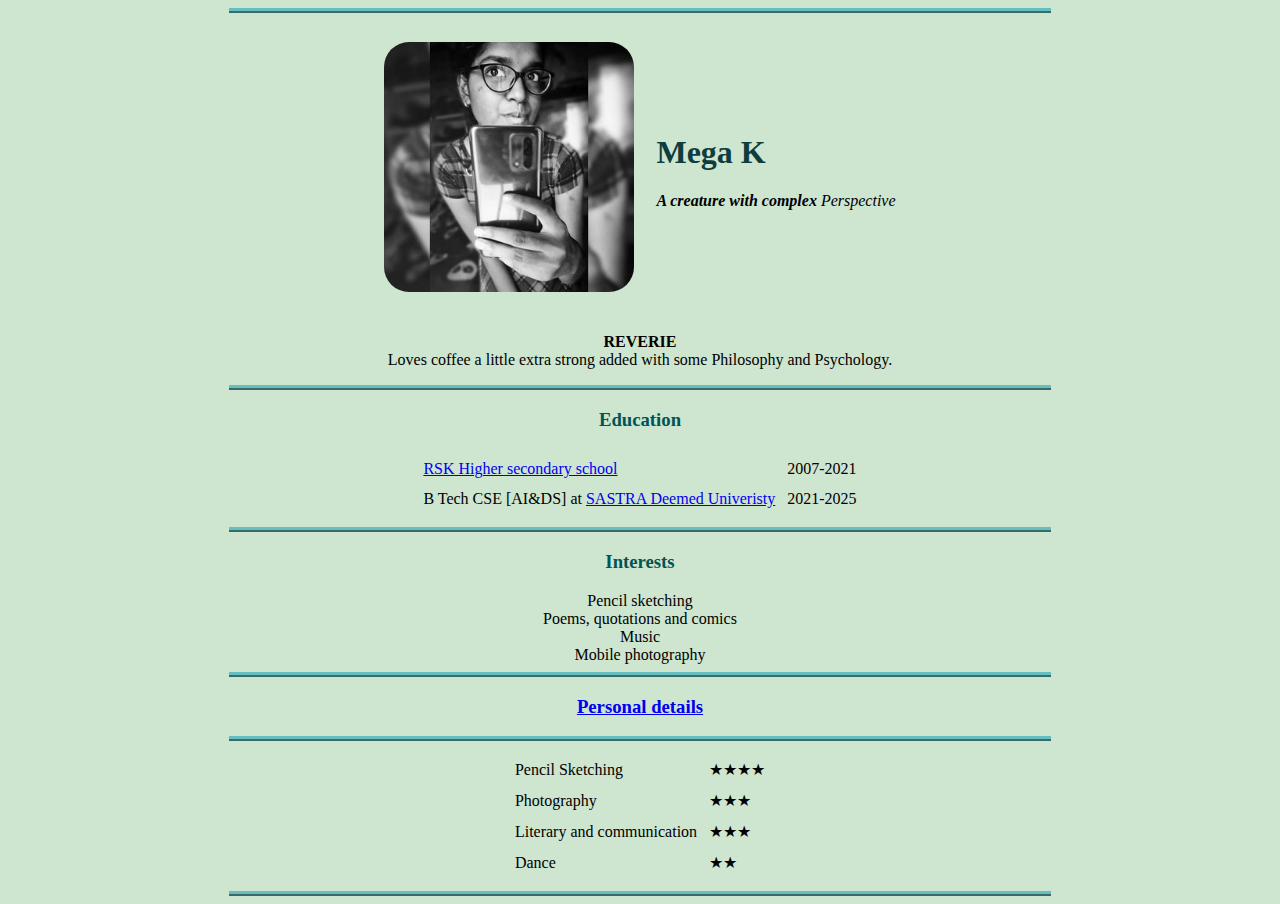
<file: index.html>
<!DOCTYPE html>
<html lang="en" dir="ltr">

<head>
  <meta charset="utf-8">
  <title>Mega's personel site</title>
  <link rel="stylesheet" href="styles.css">
</head>

<body>
  <center>
  <hr size="5" noshade>
  <table cellspacing="20">
    <tr>
      <td>
        <img class="mega"src="megapic.jpg" alt="Spectacle doodle" height="250" width="250">

      </td>
      <td>
        <h1>Mega K</h1>
        <p>
          <em><strong>A creature with complex </strong>Perspective</em>
        </p>

      </td>
    </tr>
  </table>
  <p>
    <b>REVERIE</b><br /> Loves coffee a little extra strong added with some Philosophy and Psychology.
  </p>


  <hr noshade>
  <h3>Education</h3>
<table cellspacing="10">
      <tr>
        <td>
          <a href="https://rsk.edu.in/try/">RSK Higher secondary school</a>
</td>
        <td>
          2007-2021
        </td>
      </tr>
      <tr>
  <td>
    B Tech CSE [AI&DS] at <a href="https://www.sastra.edu/">SASTRA Deemed Univeristy</a>
</td>
<td>
2021-2025
</td>
</tr>
</table>
  <hr noshade/>
  <h3>Interests</h3>
  <table>
    <tr>
      Pencil sketching
    </tr><br />
    <tr>
      Poems, quotations and comics
    </tr><br />
    <tr>
      Music
    </tr><br />
    <tr>
      Mobile photography
    </tr>
  </table>
  <hr noshade/>
  <h3><a href="personal.html">Personal details</a></h3>
  <hr noshade/>
  <table cellspacing="10">
<tr>
  <td>
    Pencil Sketching
  </td>
  <td>
    ★★★★
  </td>
</tr>
<tr>
  <td>
    Photography
  </td>
  <td>
    ★★★
  </td>
</tr>
<tr>
  <td>
    Literary and communication
  </td>
  <td>
    ★★★
  </td>
</tr>
<tr>
  <td>
    Dance
  </td>
  <td>
    ★★
  </td>
</tr>
</table>
<hr size="5" noshade/>
</center>
</body>

</html>
</file>
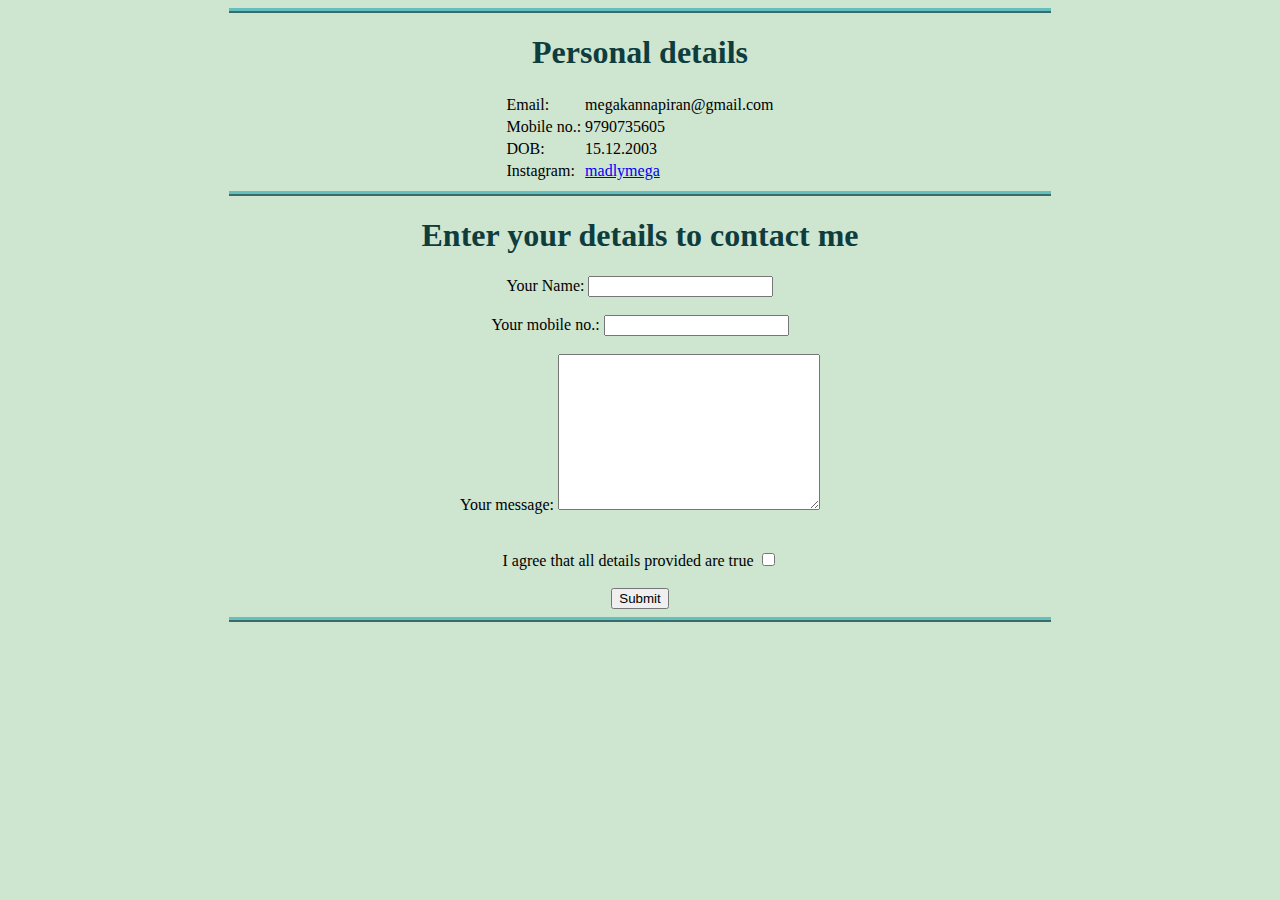
<file: personal.html>
<!DOCTYPE html>
<html lang="en" dir="ltr">
  <head>
    <meta charset="utf-8">
    <title>Personal</title>
    <link rel="stylesheet" href="styles.css">
  <body>
    <center>
      <hr />
    <h1>Personal details</h1>
    <table>
      <thead>
      </thead>
      <tbody>
        <tr>
          <td>
            Email:
          </td>
          <td>
             megakannapiran@gmail.com
          </td>
        </tr>
        <tr>
          <td>
            Mobile no.:
          </td>
          <td>
             9790735605
          </td>
        </tr>
        <tr>
          <td>
            DOB:
          </td>
          <td>
            15.12.2003
          </td>
        </tr>
        <td>
          Instagram:
        </td>
        <td>
        <a href="https://www.instagram.com/madlymega/">madlymega</a>
        </td>
      </tbody>
    </table>
    <hr />
    <h1> Enter your details to contact me</h1>
    <form class="" action="mailto:megakannapiran@gmail.com" method="post" enctype="text/plain">
      <label>Your Name:</label>
      <input type="text" name="Name" /><br /><br />
      <label>Your mobile no.:</label>
      <input type="text" name="Mobile no" />
      <br /><br />
      <label>Your message:</label>
      <textarea type="text" name="Message" rows="10" cols="30"></textarea><br /><br /><br />
      <label>I agree that all details provided are true</label>
      <input type="checkbox"  /><br /><br />
      <input type="submit" />
    </form>
    <hr />
      </center>
  </body>
</html>
</file>
<file: styles.css>
body{
   background-color: #CEE5D0;
 }
hr{
  background-color: #CEE5D0;
  border-color: #66BFBF;
  border-width: 5px;
  border-style: ridge none none;
  height: 0px;
  width: 65%;
}
h1{
  color: #0F3D3E;
}
h1:hover{
  color: black;
}
h3{
  color: #005555;
}
.mega{
  border-radius: 10%;
}
</file>
